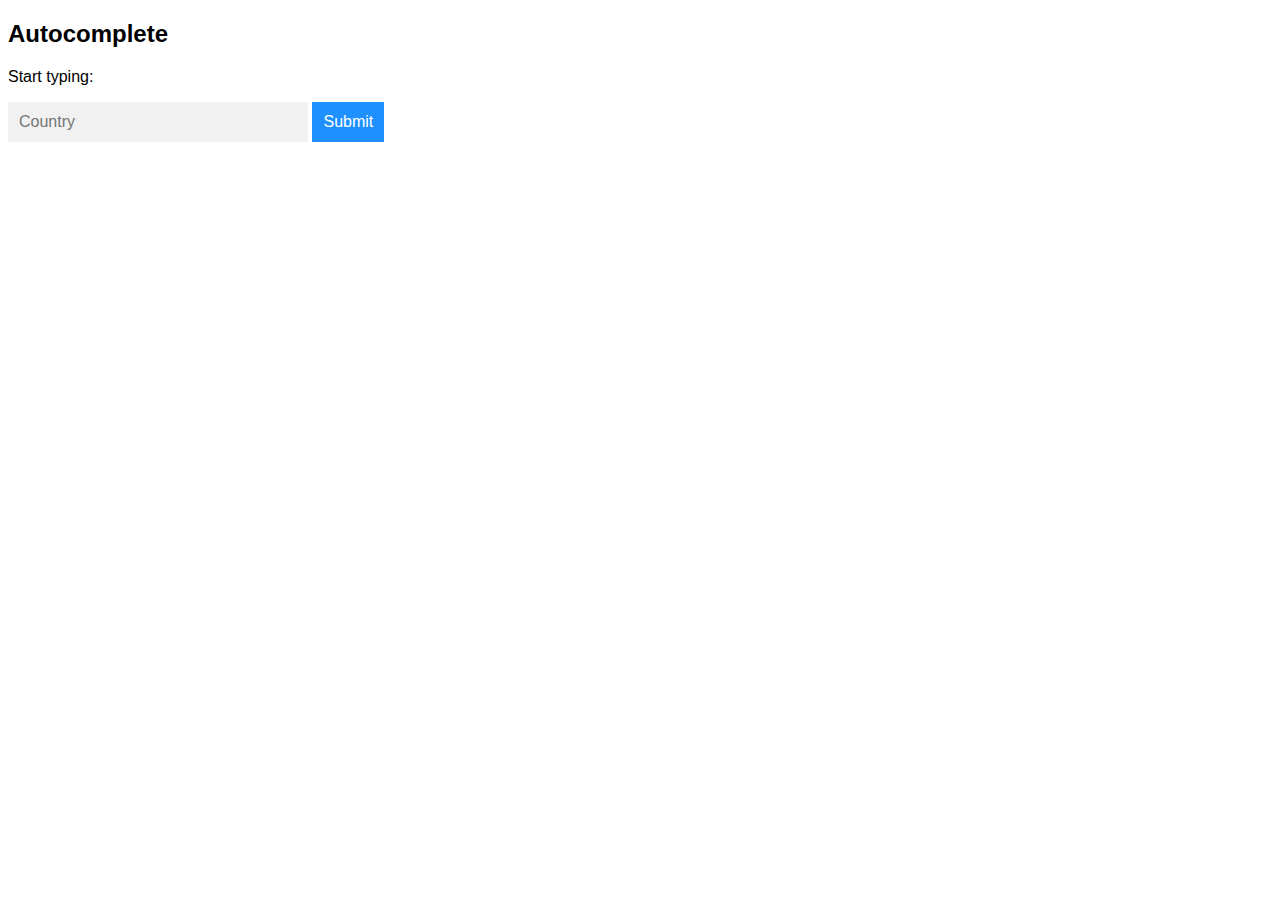
<file: auto-complete/auto-complete.html>
<!DOCTYPE html>
<html>
<head>
<meta name="viewport" content="width=device-width, initial-scale=1.0">
<style>
* {
  box-sizing: border-box;
}

body {
  font: 16px Arial;  
}

/*the container must be positioned relative:*/
.autocomplete {
  position: relative;
  display: inline-block;
}

input {
  border: 1px solid transparent;
  background-color: #f1f1f1;
  padding: 10px;
  font-size: 16px;
}

input[type=text] {
  background-color: #f1f1f1;
  width: 100%;
}

input[type=submit] {
  background-color: DodgerBlue;
  color: #fff;
  cursor: pointer;
}

.autocomplete-items {
  position: absolute;
  border: 1px solid #d4d4d4;
  border-bottom: none;
  border-top: none;
  z-index: 99;
  /*position the autocomplete items to be the same width as the container:*/
  top: 100%;
  left: 0;
  right: 0;
}

.autocomplete-items div {
  padding: 10px;
  cursor: pointer;
  background-color: #fff; 
  border-bottom: 1px solid #d4d4d4; 
}

/*when hovering an item:*/
.autocomplete-items div:hover {
  background-color: #e9e9e9; 
}

/*when navigating through the items using the arrow keys:*/
.autocomplete-active {
  background-color: DodgerBlue !important; 
  color: #ffffff; 
}
</style>
</head>     
<body>

<h2>Autocomplete</h2>

<p>Start typing:</p>

<!--Make sure the form has the autocomplete function switched off:-->
<form autocomplete="off" action="/action_page.php">
  <div class="autocomplete" style="width:300px;">
    <input id="myInput" type="text" name="myCountry" placeholder="Country">
  </div>
  <input type="submit">
</form>

<script>
function autocomplete(inp, arr) {
  /*the autocomplete function takes two arguments,
  the text field element and an array of possible autocompleted values:*/
  var currentFocus;
  /*execute a function when someone writes in the text field:*/
  inp.addEventListener("input", function(e) {
      var a, b, i, val = this.value;
      /*close any already open lists of autocompleted values*/
      closeAllLists();
      if (!val) { return false;}
      currentFocus = -1;
      /*create a DIV element that will contain the items (values):*/
      a = document.createElement("DIV");
      a.setAttribute("id", this.id + "autocomplete-list");
      a.setAttribute("class", "autocomplete-items");
      /*append the DIV element as a child of the autocomplete container:*/
      this.parentNode.appendChild(a);
      /*for each item in the array...*/
      for (i = 0; i < arr.length; i++) {
        /*check if the item starts with the same letters as the text field value:*/
        if (arr[i].substr(0, val.length).toUpperCase() == val.toUpperCase()) {
          /*create a DIV element for each matching element:*/
          b = document.createElement("DIV");
          /*make the matching letters bold:*/
          b.innerHTML = "<strong>" + arr[i].substr(0, val.length) + "</strong>";
          b.innerHTML += arr[i].substr(val.length);
          /*insert a input field that will hold the current array item's value:*/
          b.innerHTML += "<input type='hidden' value='" + arr[i] + "'>";
          /*execute a function when someone clicks on the item value (DIV element):*/
          b.addEventListener("click", function(e) {
              /*insert the value for the autocomplete text field:*/
              inp.value = this.getElementsByTagName("input")[0].value;
              /*close the list of autocompleted values,
              (or any other open lists of autocompleted values:*/
              closeAllLists();
          });
          a.appendChild(b);
        }
      }
  });
  /*execute a function presses a key on the keyboard:*/
  inp.addEventListener("keydown", function(e) {
      var x = document.getElementById(this.id + "autocomplete-list");
      if (x) x = x.getElementsByTagName("div");
      if (e.keyCode == 40) {
        /*If the arrow DOWN key is pressed,
        increase the currentFocus variable:*/
        currentFocus++;
        /*and and make the current item more visible:*/
        addActive(x);
      } else if (e.keyCode == 38) { //up
        /*If the arrow UP key is pressed,
        decrease the currentFocus variable:*/
        currentFocus--;
        /*and and make the current item more visible:*/
        addActive(x);
      } else if (e.keyCode == 13) {
        /*If the ENTER key is pressed, prevent the form from being submitted,*/
        e.preventDefault();
        if (currentFocus > -1) {
          /*and simulate a click on the "active" item:*/
          if (x) x[currentFocus].click();
        }
      }
  });
  function addActive(x) {
    /*a function to classify an item as "active":*/
    if (!x) return false;
    /*start by removing the "active" class on all items:*/
    removeActive(x);
    if (currentFocus >= x.length) currentFocus = 0;
    if (currentFocus < 0) currentFocus = (x.length - 1);
    /*add class "autocomplete-active":*/
    x[currentFocus].classList.add("autocomplete-active");
  }
  function removeActive(x) {
    /*a function to remove the "active" class from all autocomplete items:*/
    for (var i = 0; i < x.length; i++) {
      x[i].classList.remove("autocomplete-active");
    }
  }
  function closeAllLists(elmnt) {
    /*close all autocomplete lists in the document,
    except the one passed as an argument:*/
    var x = document.getElementsByClassName("autocomplete-items");
    for (var i = 0; i < x.length; i++) {
      if (elmnt != x[i] && elmnt != inp) {
        x[i].parentNode.removeChild(x[i]);
      }
    }
  }
  /*execute a function when someone clicks in the document:*/
  document.addEventListener("click", function (e) {
      closeAllLists(e.target);
  });
}

/*An array containing all the country names in the world:*/
var countries = ["Afghanistan","Albania","Algeria","Andorra","Angola","Anguilla","Antigua & Barbuda","Argentina","Armenia","Aruba","Australia","Austria","Azerbaijan","Bahamas","Bahrain","Bangladesh","Barbados","Belarus","Belgium","Belize","Benin","Bermuda","Bhutan","Bolivia","Bosnia & Herzegovina","Botswana","Brazil","British Virgin Islands","Brunei","Bulgaria","Burkina Faso","Burundi","Cambodia","Cameroon","Canada","Cape Verde","Cayman Islands","Central Arfrican Republic","Chad","Chile","China","Colombia","Congo","Cook Islands","Costa Rica","Cote D Ivoire","Croatia","Cuba","Curacao","Cyprus","Czech Republic","Denmark","Djibouti","Dominica","Dominican Republic","Ecuador","Egypt","El Salvador","Equatorial Guinea","Eritrea","Estonia","Ethiopia","Falkland Islands","Faroe Islands","Fiji","Finland","France","French Polynesia","French West Indies","Gabon","Gambia","Georgia","Germany","Ghana","Gibraltar","Greece","Greenland","Grenada","Guam","Guatemala","Guernsey","Guinea","Guinea Bissau","Guyana","Haiti","Honduras","Hong Kong","Hungary","Iceland","India","Indonesia","Iran","Iraq","Ireland","Isle of Man","Israel","Italy","Jamaica","Japan","Jersey","Jordan","Kazakhstan","Kenya","Kiribati","Kosovo","Kuwait","Kyrgyzstan","Laos","Latvia","Lebanon","Lesotho","Liberia","Libya","Liechtenstein","Lithuania","Luxembourg","Macau","Macedonia","Madagascar","Malawi","Malaysia","Maldives","Mali","Malta","Marshall Islands","Mauritania","Mauritius","Mexico","Micronesia","Moldova","Monaco","Mongolia","Montenegro","Montserrat","Morocco","Mozambique","Myanmar","Namibia","Nauro","Nepal","Netherlands","Netherlands Antilles","New Caledonia","New Zealand","Nicaragua","Niger","Nigeria","North Korea","Norway","Oman","Pakistan","Palau","Palestine","Panama","Papua New Guinea","Paraguay","Peru","Philippines","Poland","Portugal","Puerto Rico","Qatar","Reunion","Romania","Russia","Rwanda","Saint Pierre & Miquelon","Samoa","San Marino","Sao Tome and Principe","Saudi Arabia","Senegal","Serbia","Seychelles","Sierra Leone","Singapore","Slovakia","Slovenia","Solomon Islands","Somalia","South Africa","South Korea","South Sudan","Spain","Sri Lanka","St Kitts & Nevis","St Lucia","St Vincent","Sudan","Suriname","Swaziland","Sweden","Switzerland","Syria","Taiwan","Tajikistan","Tanzania","Thailand","Timor L'Este","Togo","Tonga","Trinidad & Tobago","Tunisia","Turkey","Turkmenistan","Turks & Caicos","Tuvalu","Uganda","Ukraine","United Arab Emirates","United Kingdom","United States of America","Uruguay","Uzbekistan","Vanuatu","Vatican City","Venezuela","Vietnam","Virgin Islands (US)","Yemen","Zambia","Zimbabwe"];

/*initiate the autocomplete function on the "myInput" element, and pass along the countries array as possible autocomplete values:*/
autocomplete(document.getElementById("myInput"), countries);
</script>

</body>
</html>
</file>
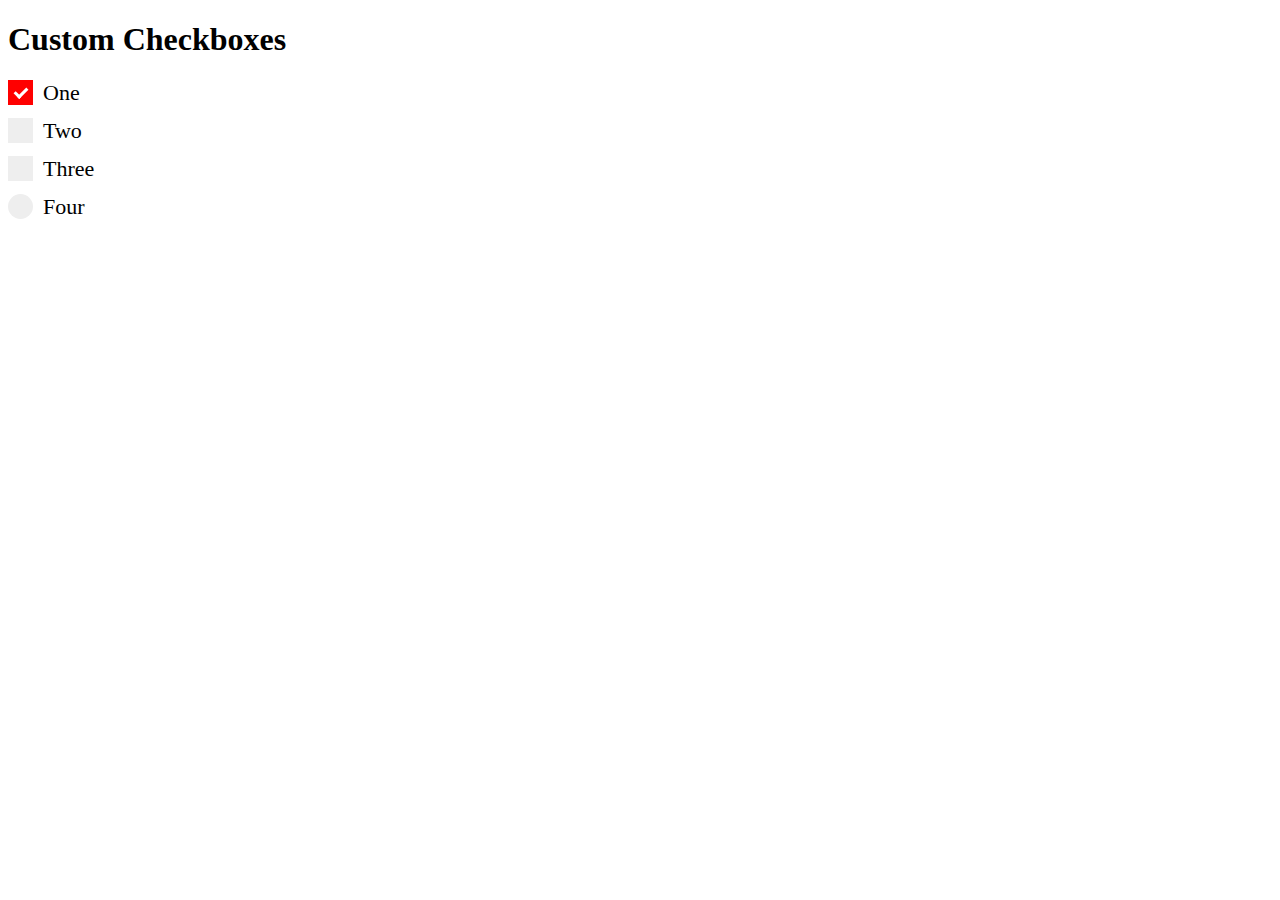
<file: custom-checkbox/custom-checkbox.html>
<!DOCTYPE html>
<html>
<style>
/* The container */
.container {
  display: block;
  position: relative;
  padding-left: 35px;
  margin-bottom: 12px;
  cursor: pointer;
  font-size: 22px;
  -webkit-user-select: none;
  -moz-user-select: none;
  -ms-user-select: none;
  user-select: none;
}

/* Hide the browser's default checkbox */
.container input {
  position: absolute;
  opacity: 0;
  cursor: pointer;
  height: 0;
  width: 0;
}

/* Create a custom checkbox */
.checkmark {
  position: absolute;
  top: 0;
  left: 0;
  height: 25px;
  width: 25px;
  background-color: #eee;
}

/* On mouse-over, add a grey background color */
.container:hover input ~ .checkmark {
  background-color: #ccc;
}

/* When the checkbox is checked, add a blue background */
.container input:checked ~ .checkmark {
  background-color: red;
}

/* Create the checkmark/indicator (hidden when not checked) */
.checkmark:after {
  content: "";
  position: absolute;
  display: none;
}

/* Show the checkmark when checked */
.container input:checked ~ .checkmark:after {
  display: block;
}

/* Style the checkmark/indicator */
.container .checkmark:after {
  left: 9px;
  top: 5px;
  width: 5px;
  height: 10px;
  border: solid white;
  border-width: 0 3px 3px 0;
  -webkit-transform: rotate(45deg);
  -ms-transform: rotate(45deg);
  transform: rotate(45deg);
}
</style>
<body>

<h1>Custom Checkboxes</h1>
<label class="container">One
  <input type="checkbox" checked="checked">
  <span class="checkmark"></span>
</label>
<label class="container">Two
  <input type="checkbox">
  <span class="checkmark"></span>
</label>
<label class="container">Three
  <input type="checkbox">
  <span class="checkmark"></span>
</label>
<label class="container">Four
  <input type="checkbox">
  <span class="checkmark" style="border-radius: 50%;"></span>
</label>

</body>
</html>
</file>
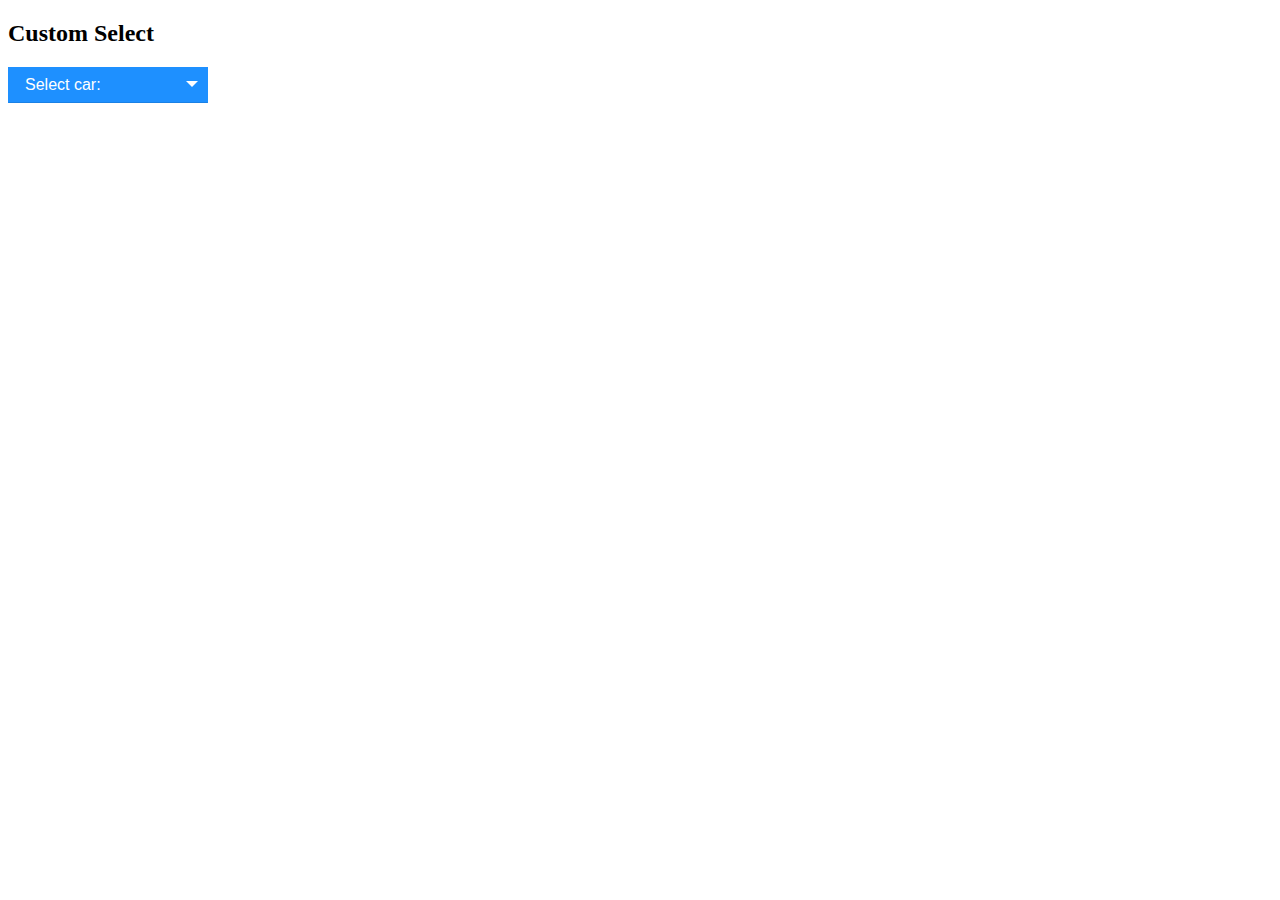
<file: custom-select/custom-select.html>
<!DOCTYPE html>
<html>
<head>
<meta name="viewport" content="width=device-width, initial-scale=1.0">
<style>
/*the container must be positioned relative:*/
.custom-select {
  position: relative;
  font-family: Arial;
}

.custom-select select {
  display: none; /*hide original SELECT element:*/
}

.select-selected {
  background-color: DodgerBlue;
}

/*style the arrow inside the select element:*/
.select-selected:after {
  position: absolute;
  content: "";
  top: 14px;
  right: 10px;
  width: 0;
  height: 0;
  border: 6px solid transparent;
  border-color: #fff transparent transparent transparent;
}

/*point the arrow upwards when the select box is open (active):*/
.select-selected.select-arrow-active:after {
  border-color: transparent transparent #fff transparent;
  top: 7px;
}

/*style the items (options), including the selected item:*/
.select-items div,.select-selected {
  color: #ffffff;
  padding: 8px 16px;
  border: 1px solid transparent;
  border-color: transparent transparent rgba(0, 0, 0, 0.1) transparent;
  cursor: pointer;
  user-select: none;
}

/*style items (options):*/
.select-items {
  position: absolute;
  background-color: DodgerBlue;
  top: 100%;
  left: 0;
  right: 0;
  z-index: 99;
}

/*hide the items when the select box is closed:*/
.select-hide {
  display: none;
}

.select-items div:hover, .same-as-selected {
  background-color: rgba(0, 0, 0, 0.1);
}
</style>
</head>     

<body>

<h2>Custom Select</h2>

<!--surround the select box with a "custom-select" DIV element. Remember to set the width:-->
<div class="custom-select" style="width:200px;">
  <select>
    <option value="0">Select car:</option>
    <option value="1">Audi</option>
    <option value="2">BMW</option>
    <option value="3">Citroen</option>
    <option value="4">Ford</option>
    <option value="5">Honda</option>
    <option value="6">Jaguar</option>
    <option value="7">Land Rover</option>
    <option value="8">Mercedes</option>
    <option value="9">Mini</option>
    <option value="10">Nissan</option>
    <option value="11">Toyota</option>
    <option value="12">Volvo</option>
  </select>
</div>

<script>
var x, i, j, l, ll, selElmnt, a, b, c;
/*look for any elements with the class "custom-select":*/
x = document.getElementsByClassName("custom-select");
l = x.length;
for (i = 0; i < l; i++) {
  selElmnt = x[i].getElementsByTagName("select")[0];
  ll = selElmnt.length;
  /*for each element, create a new DIV that will act as the selected item:*/
  a = document.createElement("DIV");
  a.setAttribute("class", "select-selected");
  a.innerHTML = selElmnt.options[selElmnt.selectedIndex].innerHTML;
  x[i].appendChild(a);
  /*for each element, create a new DIV that will contain the option list:*/
  b = document.createElement("DIV");
  b.setAttribute("class", "select-items select-hide");
  for (j = 1; j < ll; j++) {
    /*for each option in the original select element,
    create a new DIV that will act as an option item:*/
    c = document.createElement("DIV");
    c.innerHTML = selElmnt.options[j].innerHTML;
    c.addEventListener("click", function(e) {
        /*when an item is clicked, update the original select box,
        and the selected item:*/
        var y, i, k, s, h, sl, yl;
        s = this.parentNode.parentNode.getElementsByTagName("select")[0];
        sl = s.length;
        h = this.parentNode.previousSibling;
        for (i = 0; i < sl; i++) {
          if (s.options[i].innerHTML == this.innerHTML) {
            s.selectedIndex = i;
            h.innerHTML = this.innerHTML;
            y = this.parentNode.getElementsByClassName("same-as-selected");
            yl = y.length;
            for (k = 0; k < yl; k++) {
              y[k].removeAttribute("class");
            }
            this.setAttribute("class", "same-as-selected");
            break;
          }
        }
        h.click();
    });
    b.appendChild(c);
  }
  x[i].appendChild(b);
  a.addEventListener("click", function(e) {
      /*when the select box is clicked, close any other select boxes,
      and open/close the current select box:*/
      e.stopPropagation();
      closeAllSelect(this);
      this.nextSibling.classList.toggle("select-hide");
      this.classList.toggle("select-arrow-active");
    });
}
function closeAllSelect(elmnt) {
  /*a function that will close all select boxes in the document,
  except the current select box:*/
  var x, y, i, xl, yl, arrNo = [];
  x = document.getElementsByClassName("select-items");
  y = document.getElementsByClassName("select-selected");
  xl = x.length;
  yl = y.length;
  for (i = 0; i < yl; i++) {
    if (elmnt == y[i]) {
      arrNo.push(i)
    } else {
      y[i].classList.remove("select-arrow-active");
    }
  }
  for (i = 0; i < xl; i++) {
    if (arrNo.indexOf(i)) {
      x[i].classList.add("select-hide");
    }
  }
}
/*if the user clicks anywhere outside the select box,
then close all select boxes:*/
document.addEventListener("click", closeAllSelect);
</script>

</body>
</html>
</file>
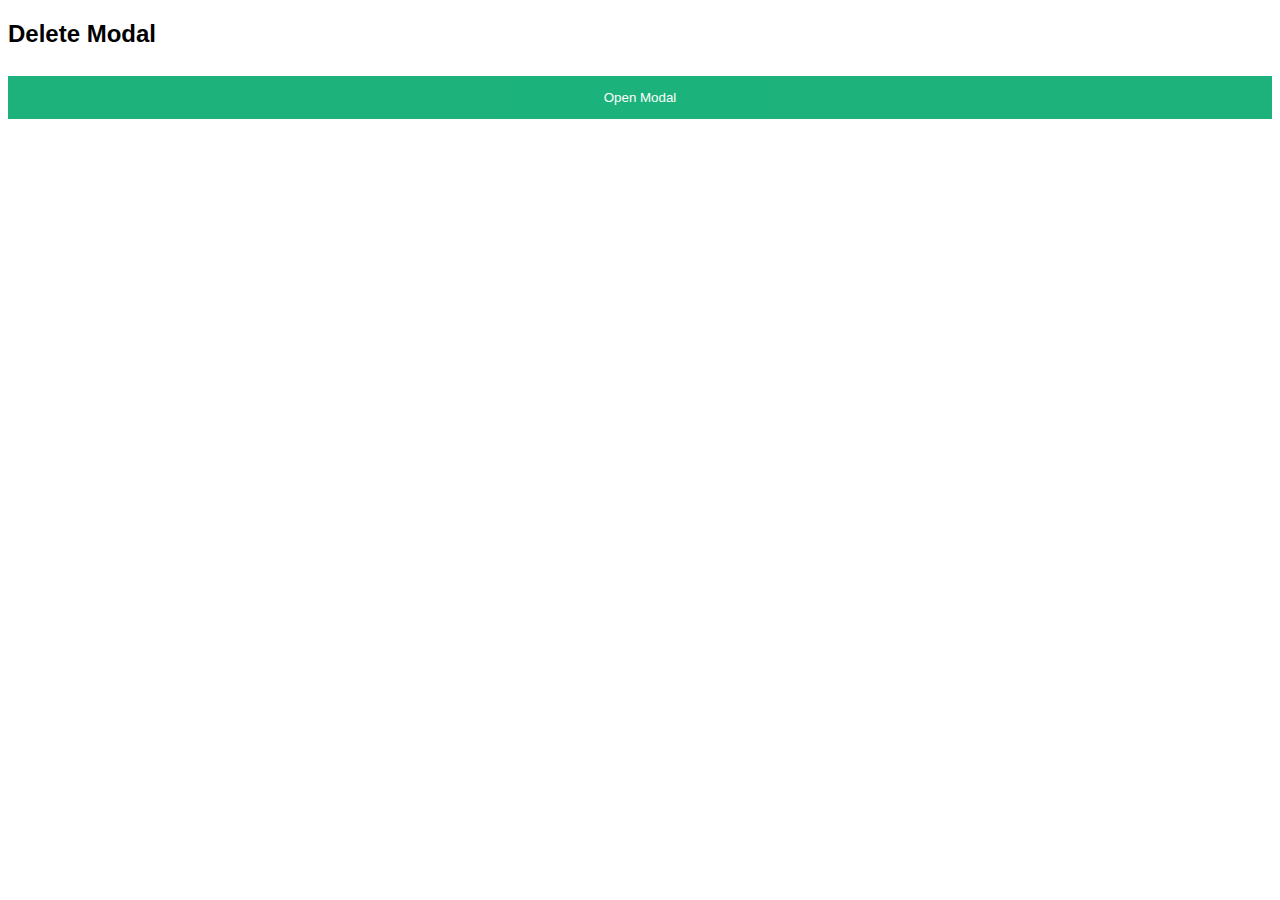
<file: delete-model/delete-model.html>
<!DOCTYPE html>
<html>
<style>
body {font-family: Arial, Helvetica, sans-serif;}
* {box-sizing: border-box;}

/* Set a style for all buttons */
button {
  background-color: #04AA6D;
  color: white;
  padding: 14px 20px;
  margin: 8px 0;
  border: none;
  cursor: pointer;
  width: 100%;
  opacity: 0.9;
}

button:hover {
  opacity:1;
}

/* Float cancel and delete buttons and add an equal width */
.cancelbtn, .deletebtn {
  float: left;
  width: 50%;
}

/* Add a color to the cancel button */
.cancelbtn {
  background-color: #ccc;
  color: black;
}

/* Add a color to the delete button */
.deletebtn {
  background-color: #f44336;
}

/* Add padding and center-align text to the container */
.container {
  padding: 16px;
  text-align: center;
}

/* The Modal (background) */
.modal {
  display: none; /* Hidden by default */
  position: fixed; /* Stay in place */
  z-index: 1; /* Sit on top */
  left: 0;
  top: 0;
  width: 100%; /* Full width */
  height: 100%; /* Full height */
  overflow: auto; /* Enable scroll if needed */
  background-color: #474e5d;
  padding-top: 50px;
}

/* Modal Content/Box */
.modal-content {
  background-color: #fefefe;
  margin: 5% auto 15% auto; /* 5% from the top, 15% from the bottom and centered */
  border: 1px solid #888;
  width: 80%; /* Could be more or less, depending on screen size */
}

/* Style the horizontal ruler */
hr {
  border: 1px solid #f1f1f1;
  margin-bottom: 25px;
}
 
/* The Modal Close Button (x) */
.close {
  position: absolute;
  right: 35px;
  top: 15px;
  font-size: 40px;
  font-weight: bold;
  color: #f1f1f1;
}

.close:hover,
.close:focus {
  color: #f44336;
  cursor: pointer;
}

/* Clear floats */
.clearfix::after {
  content: "";
  clear: both;
  display: table;
}

/* Change styles for cancel button and delete button on extra small screens */
@media screen and (max-width: 300px) {
  .cancelbtn, .deletebtn {
     width: 100%;
  }
}
</style>
<body>

<h2>Delete Modal</h2>

<button onclick="document.getElementById('id01').style.display='block'">Open Modal</button>

<div id="id01" class="modal">
  <span onclick="document.getElementById('id01').style.display='none'" class="close" title="Close Modal">×</span>
  <form class="modal-content" action="/action_page.php">
    <div class="container">
      <h1>Delete Account</h1>
      <p>Are you sure you want to delete your account?</p>
    
      <div class="clearfix">
        <button type="button" onclick="document.getElementById('id01').style.display='none'" class="cancelbtn">Cancel</button>
        <button type="button" onclick="document.getElementById('id01').style.display='none'" class="deletebtn">Delete</button>
      </div>
    </div>
  </form>
</div>

<script>
// Get the modal
var modal = document.getElementById('id01');

// When the user clicks anywhere outside of the modal, close it
window.onclick = function(event) {
  if (event.target == modal) {
    modal.style.display = "none";
  }
}
</script>

</body>
</html>
</file>
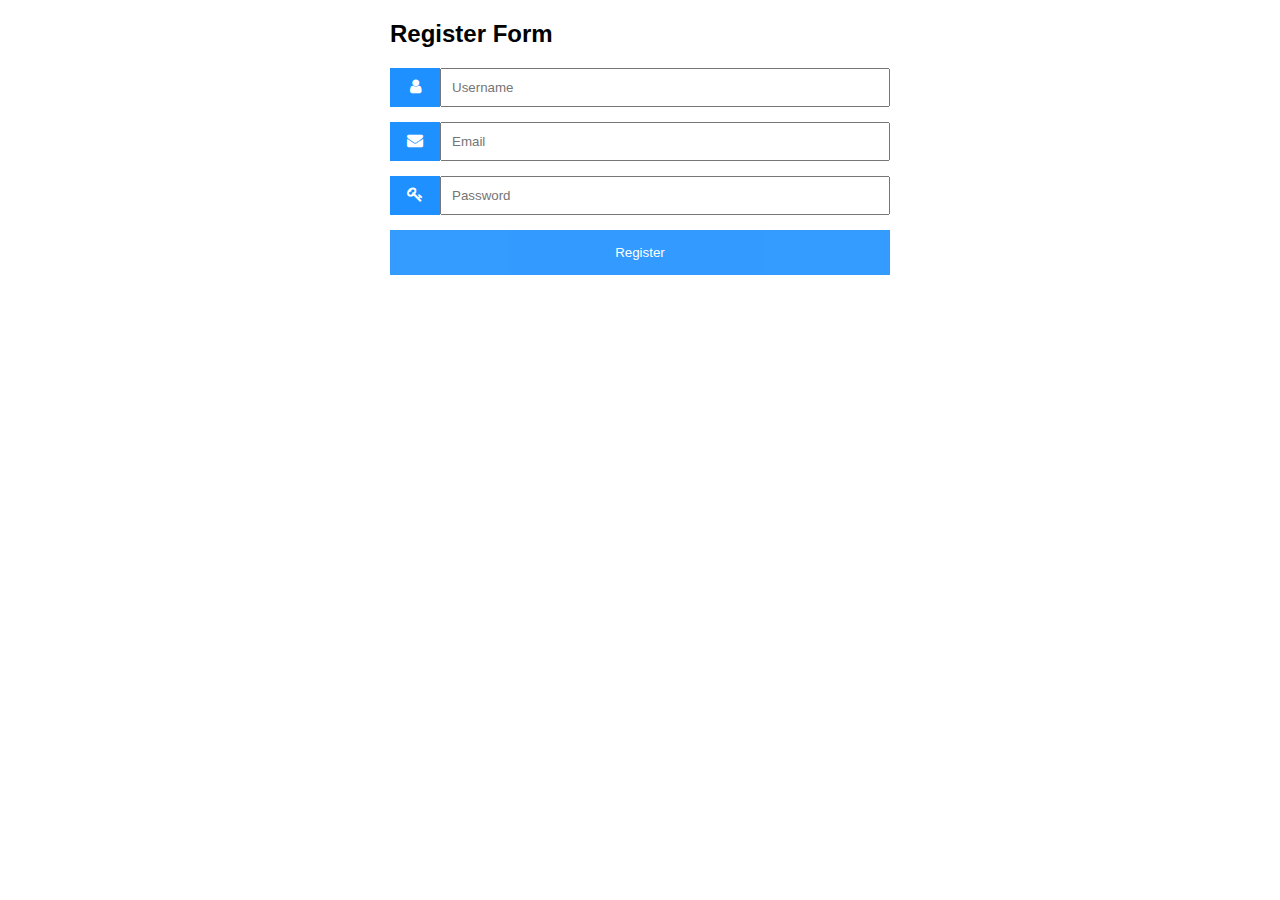
<file: input-with-icons/input-with-icons.html>
<!DOCTYPE html>
<html>
<head>
<meta name="viewport" content="width=device-width, initial-scale=1">
<!-- Add icon library -->
<link rel="stylesheet" href="https://cdnjs.cloudflare.com/ajax/libs/font-awesome/4.7.0/css/font-awesome.min.css">
<style>
body {font-family: Arial, Helvetica, sans-serif;}
* {box-sizing: border-box;}

.input-container {
  display: -ms-flexbox; /* IE10 */
  display: flex;
  width: 100%;
  margin-bottom: 15px;
}

.icon {
  padding: 10px;
  background: dodgerblue;
  color: white;
  min-width: 50px;
  text-align: center;
}

.input-field {
  width: 100%;
  padding: 10px;
  outline: none;
}

.input-field:focus {
  border: 2px solid dodgerblue;
}

/* Set a style for the submit button */
.btn {
  background-color: dodgerblue;
  color: white;
  padding: 15px 20px;
  border: none;
  cursor: pointer;
  width: 100%;
  opacity: 0.9;
}

.btn:hover {
  opacity: 1;
}
</style>
</head>
<body>

<form action="/action_page.php" style="max-width:500px;margin:auto">
  <h2>Register Form</h2>
  <div class="input-container">
    <i class="fa fa-user icon"></i>
    <input class="input-field" type="text" placeholder="Username" name="usrnm">
  </div>

  <div class="input-container">
    <i class="fa fa-envelope icon"></i>
    <input class="input-field" type="text" placeholder="Email" name="email">
  </div>
  
  <div class="input-container">
    <i class="fa fa-key icon"></i>
    <input class="input-field" type="password" placeholder="Password" name="psw">
  </div>

  <button type="submit" class="btn">Register</button>
</form>

</body>
</html>
</file>
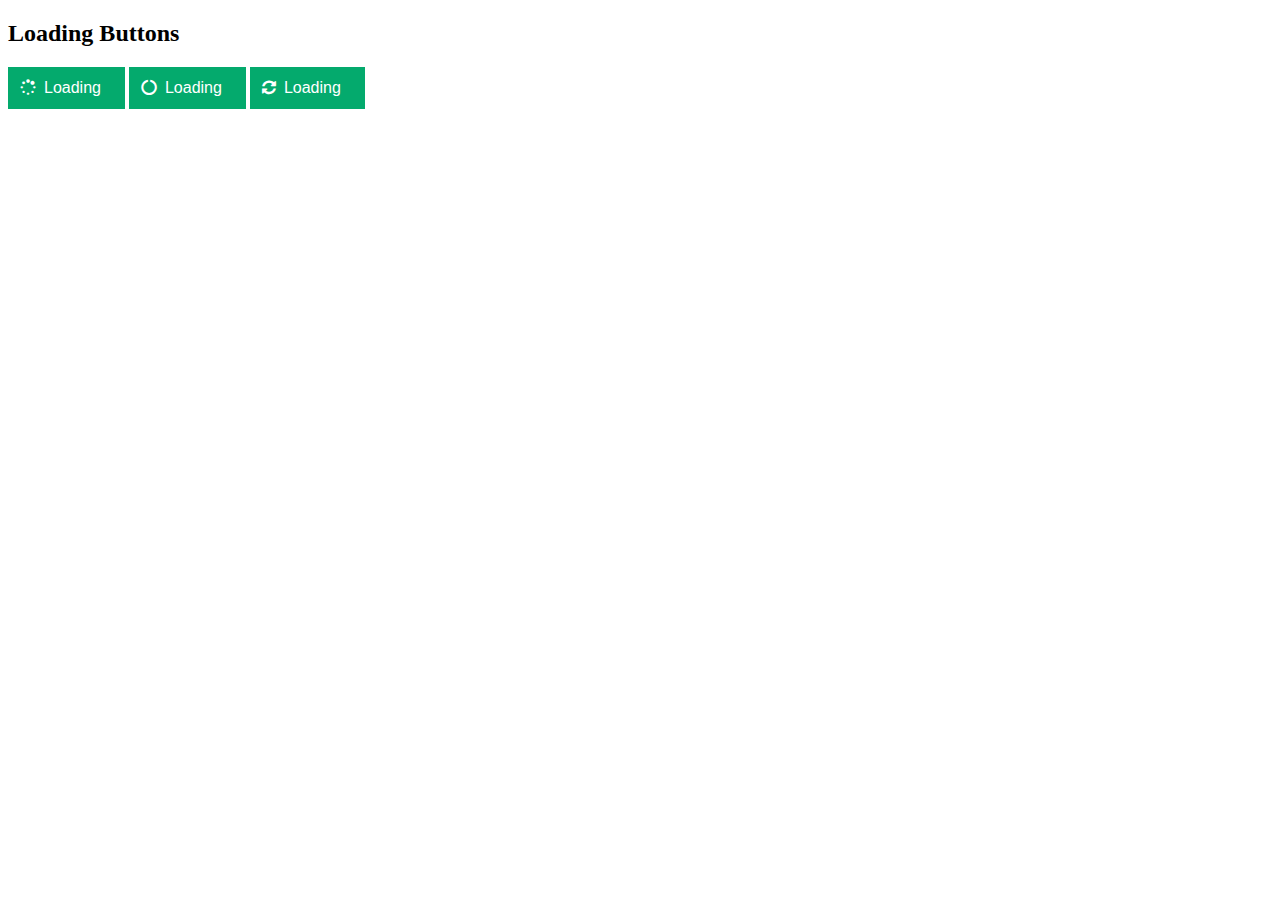
<file: loading-buttons/loading-button.html>
<!DOCTYPE html>
<html>
<head>
<link rel="stylesheet" href="https://cdnjs.cloudflare.com/ajax/libs/font-awesome/4.7.0/css/font-awesome.min.css">
<meta name="viewport" content="width=device-width, initial-scale=1">
<style>
.buttonload {
  background-color: #04AA6D; /* Green background */
  border: none; /* Remove borders */
  color: white; /* White text */
  padding: 12px 24px; /* Some padding */
  font-size: 16px; /* Set a font-size */
}

/* Add a right margin to each icon */
.fa {
  margin-left: -12px;
  margin-right: 8px;
}
</style>
</head>
<body>

<h2>Loading Buttons</h2>

<button class="buttonload">
  <i class="fa fa-spinner fa-spin"></i>Loading
</button>

<button class="buttonload">
  <i class="fa fa-circle-o-notch fa-spin"></i>Loading
</button>

<button class="buttonload">
  <i class="fa fa-refresh fa-spin"></i>Loading
</button>

</body>
</html>
</file>
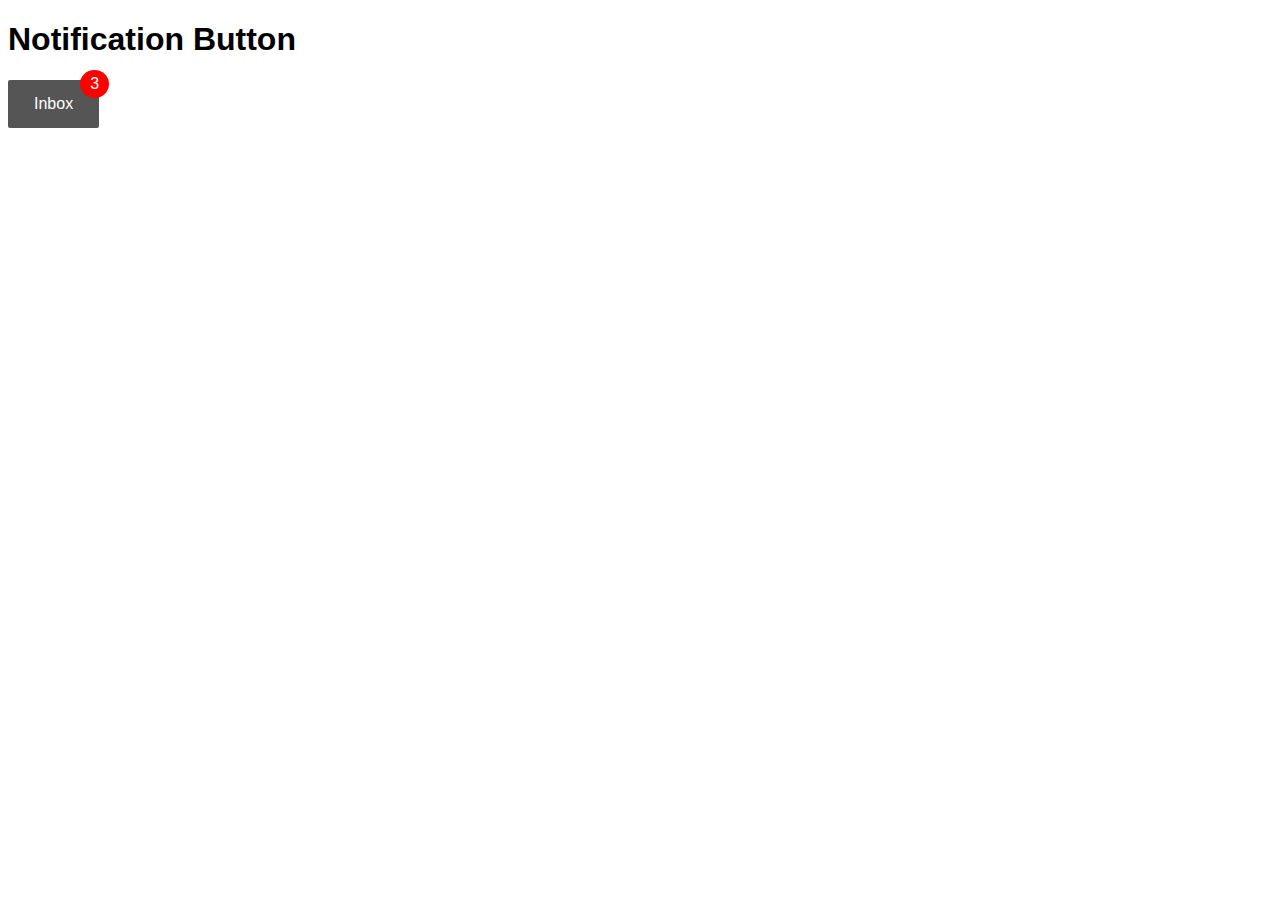
<file: notification-button/notification-button.html>
<!DOCTYPE html>
<html>
<head>
<meta name="viewport" content="width=device-width, initial-scale=1">
<style>
body {
  font-family: Arial, Helvetica, sans-serif;
}

.notification {
  background-color: #555;
  color: white;
  text-decoration: none;
  padding: 15px 26px;
  position: relative;
  display: inline-block;
  border-radius: 2px;
}

.notification:hover {
  background: red;
}

.notification .badge {
  position: absolute;
  top: -10px;
  right: -10px;
  padding: 5px 10px;
  border-radius: 50%;
  background-color: red;
  color: white;
}
</style>
</head>
<body>

<h1>Notification Button</h1>

<a href="#" class="notification">
  <span>Inbox</span>
  <span class="badge">3</span>
</a>

</body>
</html>
</file>
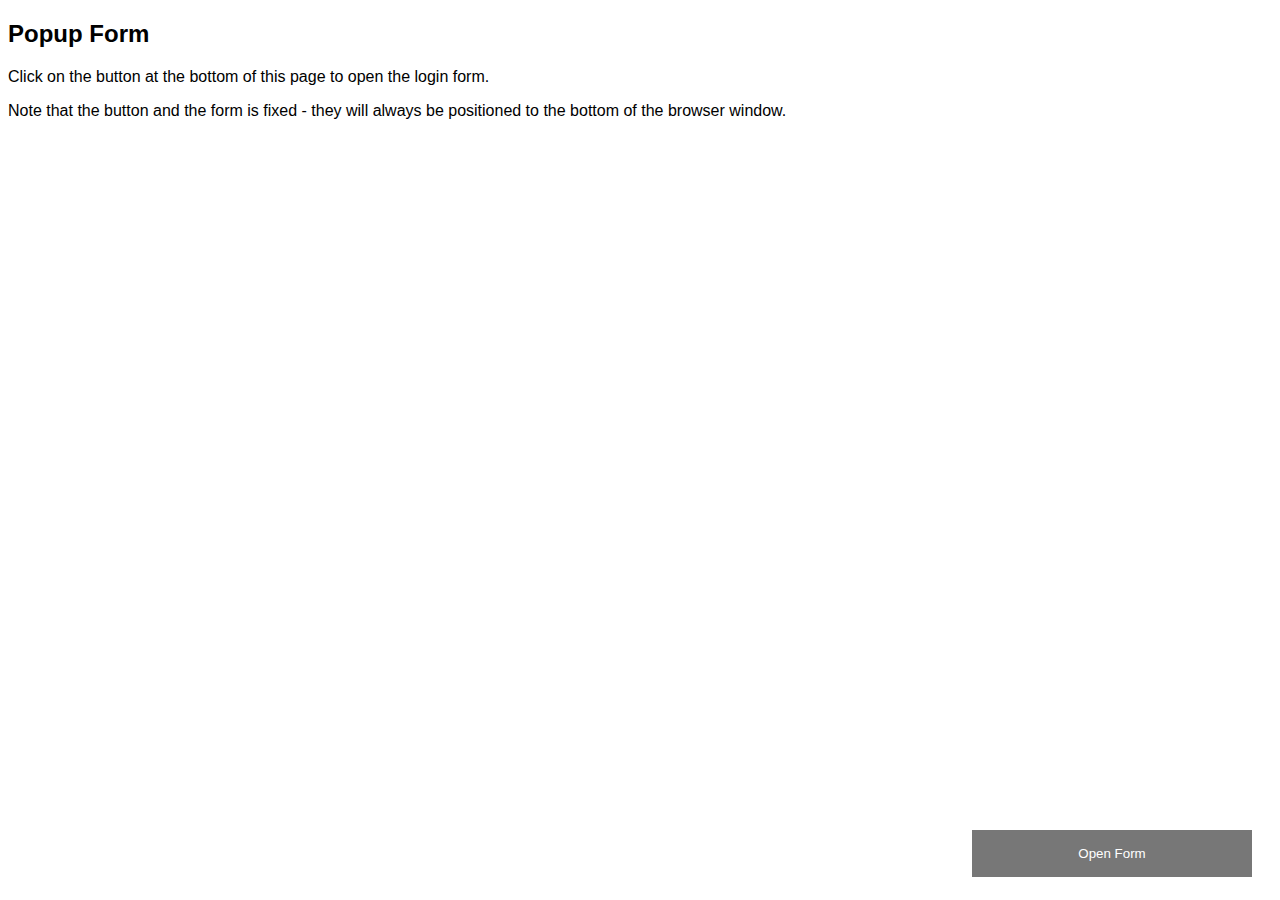
<file: popup-form/popup-form.html>
<!DOCTYPE html>
<html>
<head>
<meta name="viewport" content="width=device-width, initial-scale=1">
<style>
body {font-family: Arial, Helvetica, sans-serif;}
* {box-sizing: border-box;}

/* Button used to open the contact form - fixed at the bottom of the page */
.open-button {
  background-color: #555;
  color: white;
  padding: 16px 20px;
  border: none;
  cursor: pointer;
  opacity: 0.8;
  position: fixed;
  bottom: 23px;
  right: 28px;
  width: 280px;
}

/* The popup form - hidden by default */
.form-popup {
  display: none;
  position: fixed;
  bottom: 0;
  right: 15px;
  border: 3px solid #f1f1f1;
  z-index: 9;
}

/* Add styles to the form container */
.form-container {
  max-width: 300px;
  padding: 10px;
  background-color: white;
}

/* Full-width input fields */
.form-container input[type=text], .form-container input[type=password] {
  width: 100%;
  padding: 15px;
  margin: 5px 0 22px 0;
  border: none;
  background: #f1f1f1;
}

/* When the inputs get focus, do something */
.form-container input[type=text]:focus, .form-container input[type=password]:focus {
  background-color: #ddd;
  outline: none;
}

/* Set a style for the submit/login button */
.form-container .btn {
  background-color: #04AA6D;
  color: white;
  padding: 16px 20px;
  border: none;
  cursor: pointer;
  width: 100%;
  margin-bottom:10px;
  opacity: 0.8;
}

/* Add a red background color to the cancel button */
.form-container .cancel {
  background-color: red;
}

/* Add some hover effects to buttons */
.form-container .btn:hover, .open-button:hover {
  opacity: 1;
}
</style>
</head>
<body>

<h2>Popup Form</h2>
<p>Click on the button at the bottom of this page to open the login form.</p>
<p>Note that the button and the form is fixed - they will always be positioned to the bottom of the browser window.</p>

<button class="open-button" onclick="openForm()">Open Form</button>

<div class="form-popup" id="myForm">
  <form action="/action_page.php" class="form-container">
    <h1>Login</h1>

    <label for="email"><b>Email</b></label>
    <input type="text" placeholder="Enter Email" name="email" required>

    <label for="psw"><b>Password</b></label>
    <input type="password" placeholder="Enter Password" name="psw" required>

    <button type="submit" class="btn">Login</button>
    <button type="button" class="btn cancel" onclick="closeForm()">Close</button>
  </form>
</div>

<script>
function openForm() {
  document.getElementById("myForm").style.display = "block";
}

function closeForm() {
  document.getElementById("myForm").style.display = "none";
}
</script>

</body>
</html>
</file>
